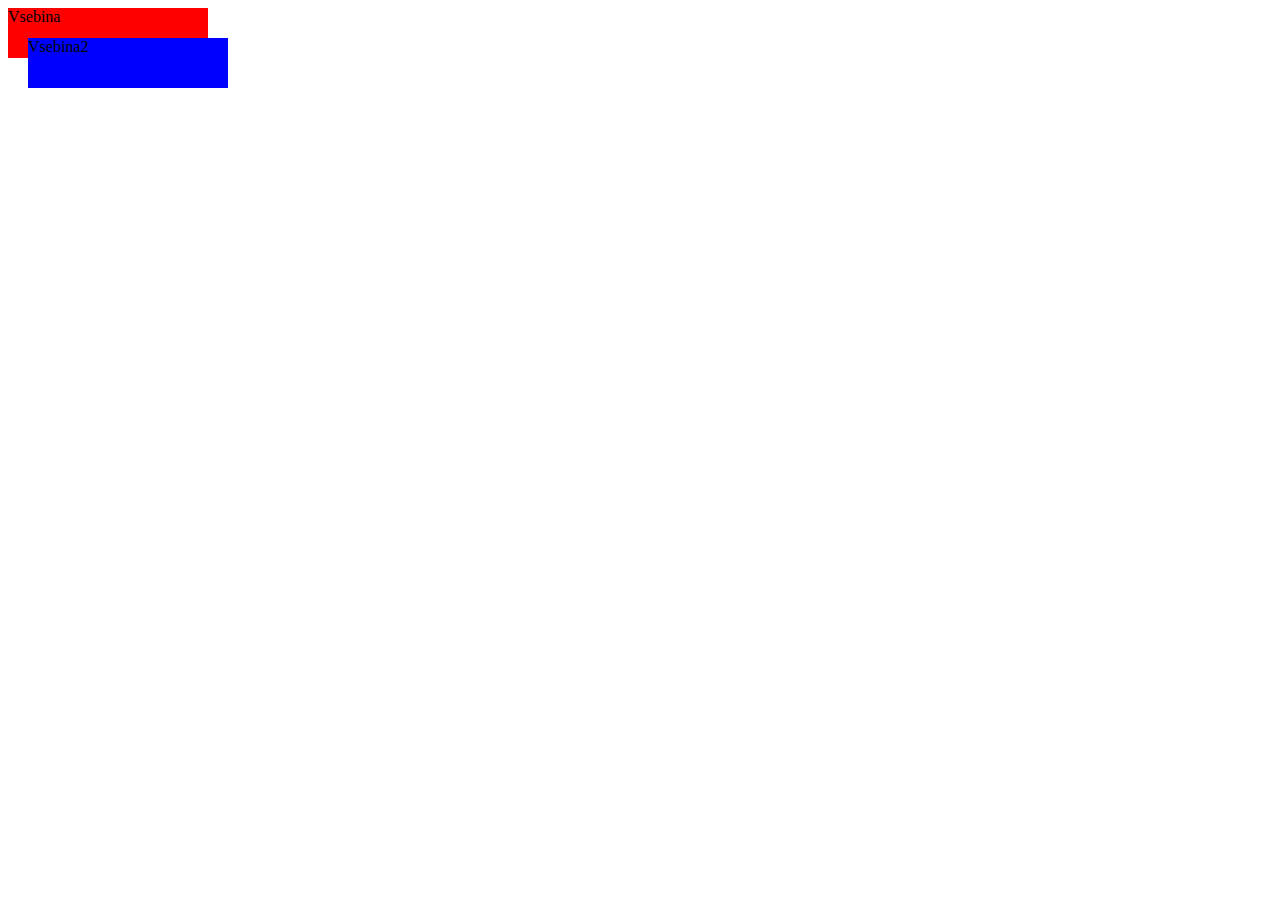
<file: 03/index.html>
<html>
	<head>
	
		<title>CSS layout</title>
		<link href="style.css" rel="stylesheet">
	</head>
	
	<body>
		
		<div class="navigation">Vsebina</div>
		
		<div class="div2">Vsebina2</div>
	
	
	</body>
</html>
</file>
<file: 03/style.css>
.navigation 
{
	background-color: red;
	position: relative;
	height: 50px;
	width: 200px;
	/* margin: 0 auto; */
	
}

.div2
{
	position: relative;
	top: -20px;
	left: 20px;
	background-color: blue;
	width: 200px;
	height: 50px;
}
</file>
